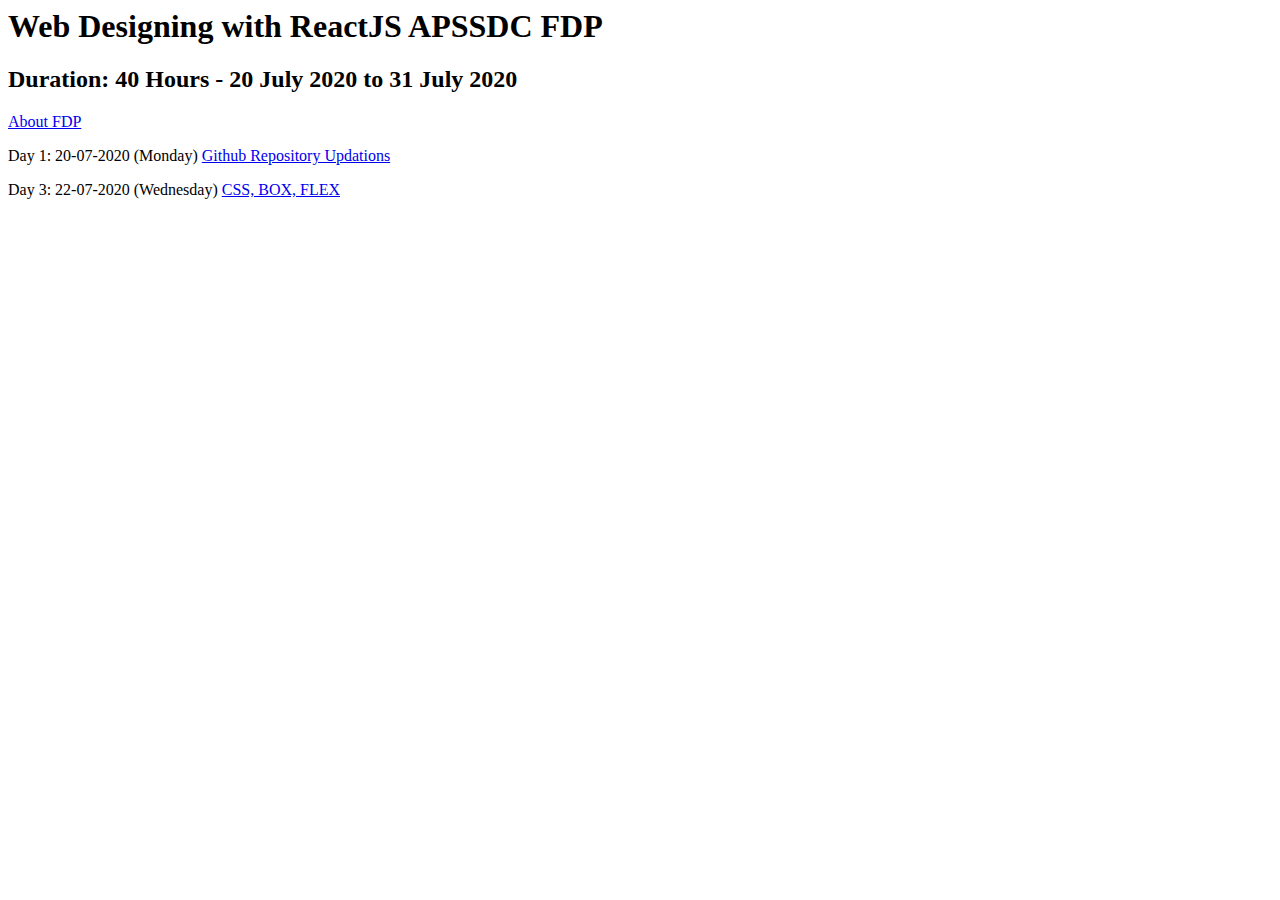
<file: index.html>
<html>
<head>
	<title>:: Webdesign ::</title>
</head>

<body>	
	<h1>Web Designing with ReactJS APSSDC FDP </h1>
	<h2>Duration: 40 Hours - 20 July 2020 to 31 July 2020</h2>
	<p><a href="aboutFDP.html">About FDP</a></p>
	<p> Day 1: 20-07-2020 (Monday) <a href="Day1/Day1.html">Github Repository Updations</a></p>
	<p> Day 3: 22-07-2020 (Wednesday) <a href="Day3/Day3.html">CSS, BOX, FLEX</a></p>
</body>
</html>
</file>
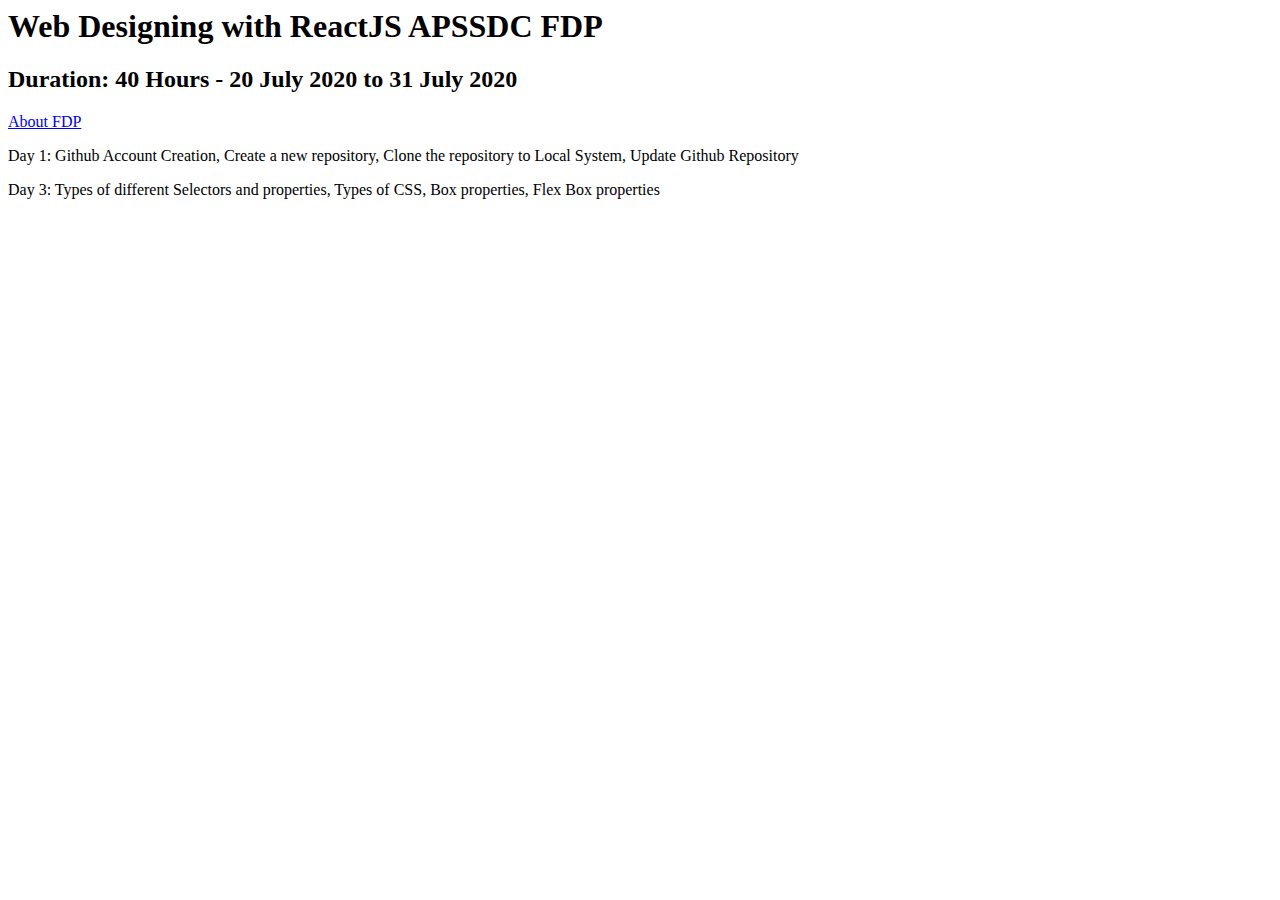
<file: about.html>
<!-- about .html -->
<html>
<head>
	<title>:: Webdesign ::</title>
</head>

<body>
	<h1>Web Designing with ReactJS APSSDC FDP </h1>
	<h2>Duration: 40 Hours - 20 July 2020 to 31 July 2020</h2>
	<p><a href="aboutFDP.html">About FDP</a></p>
	<p>Day 1: Github Account Creation, Create a new repository, Clone the repository to Local System, Update Github Repository</p>	
	<p>Day 3: Types of different Selectors and properties, Types of CSS, Box properties, Flex Box properties</p>
</body>
</html>
</file>
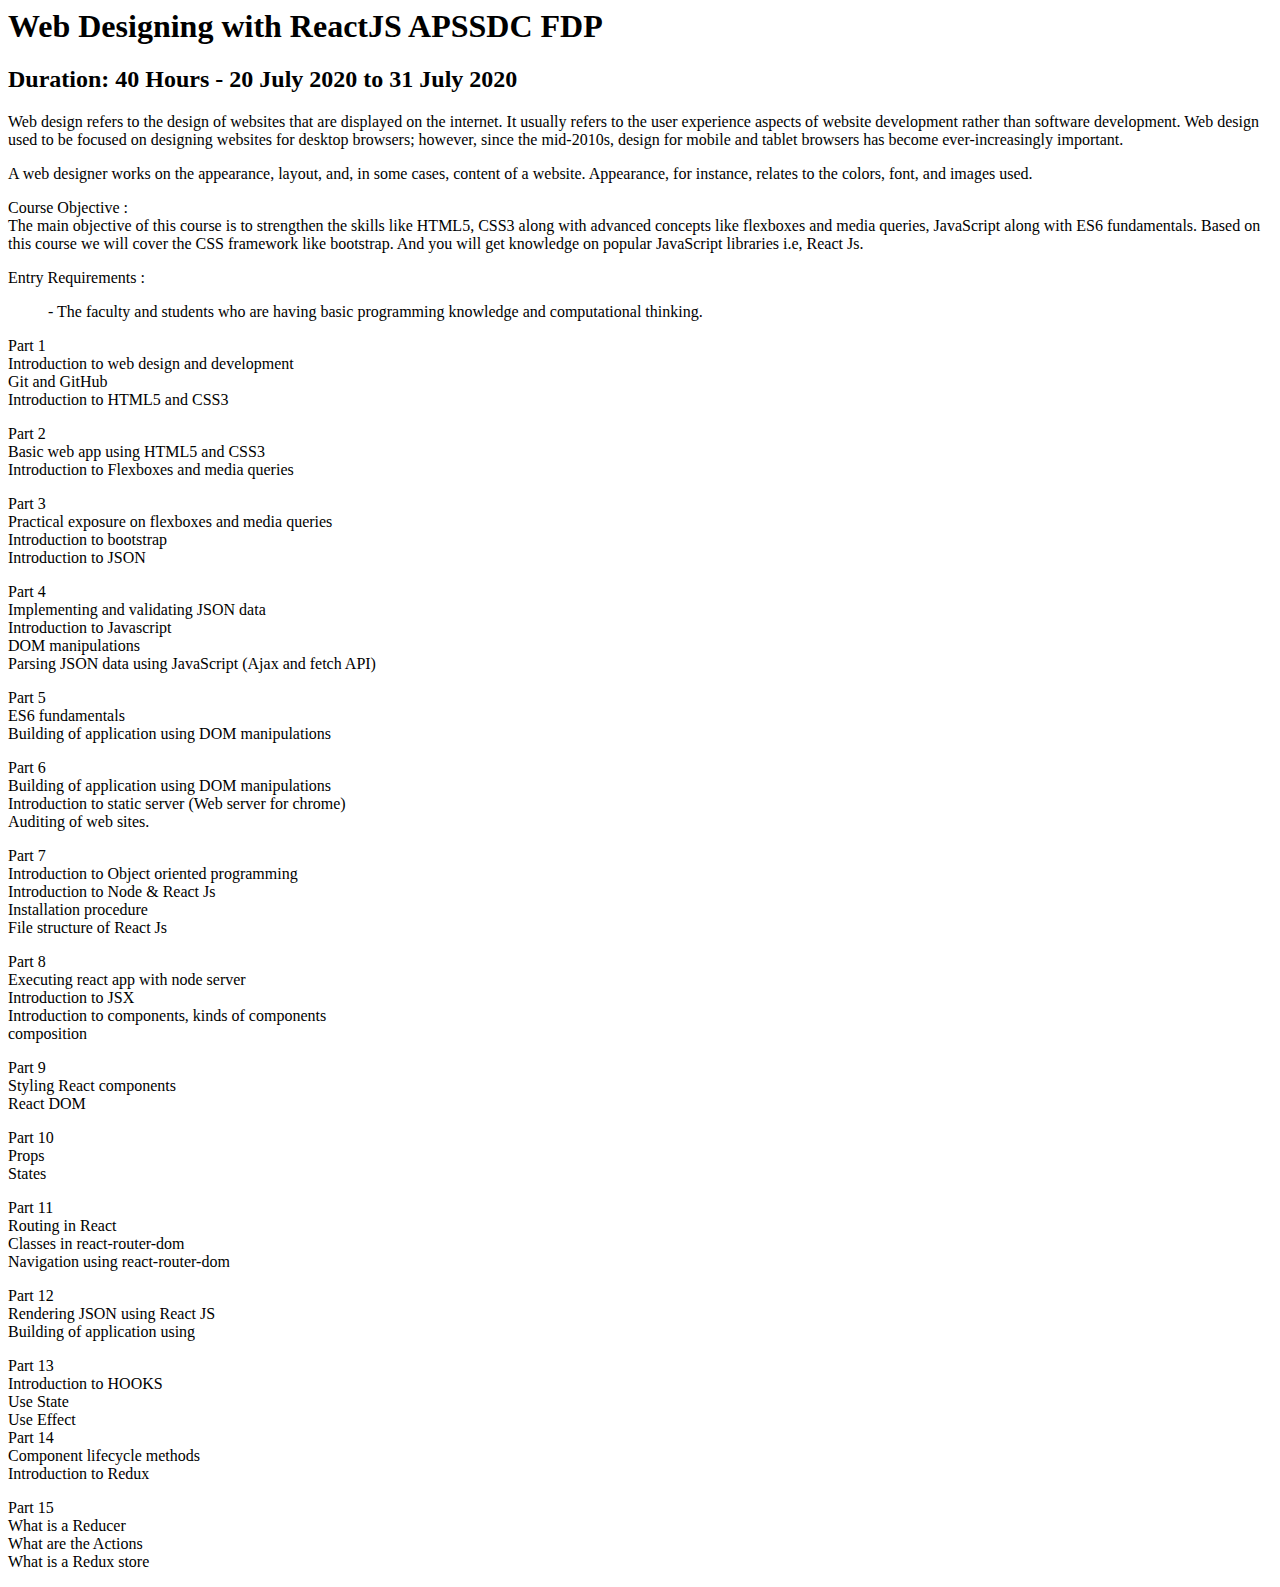
<file: aboutFDP.html>
<html>
<head>
	<title>:: Webdesign ::</title>
</head>

<body>	
	<h1>Web Designing with ReactJS APSSDC FDP </h1>
	<h2>Duration: 40 Hours - 20 July 2020 to 31 July 2020</h2>
<p>Web design refers to the design of websites that are displayed on the
internet. It usually refers to the user experience aspects of website
development rather than software development. Web design used to be
focused on designing websites for desktop browsers; however, since the
mid-2010s, design for mobile and tablet browsers has become
ever-increasingly important.</p>
<p>
A web designer works on the appearance, layout, and, in some cases,
content of a website. Appearance, for instance, relates to the colors, font,
and images used.
</p>

<p>Course Objective :<br />
The main objective of this course is to strengthen the skills like HTML5,
CSS3 along with advanced concepts like flexboxes and media queries,
JavaScript along with ES6 fundamentals. Based on this course we will cover
the CSS framework like bootstrap. And you will get knowledge on popular
JavaScript libraries i.e, React Js.</p>

<p>Entry Requirements :<br />
<ul>- The faculty and students who are having basic programming
knowledge and computational thinking.</ul></p>

<p>
Part 1<br />
Introduction to web design and development<br />
Git and GitHub<br />
Introduction to HTML5 and CSS3<br />
</p>
<p>
Part 2<br />
Basic web app using HTML5 and CSS3<br />
Introduction to Flexboxes and media queries<br />
</p>
<p>
Part 3<br />
Practical exposure on flexboxes and media queries<br />
Introduction to bootstrap<br />
Introduction to JSON<br />
</p>
<p>
Part 4<br />
Implementing and validating JSON data<br />
Introduction to Javascript<br />
DOM manipulations<br />
Parsing JSON data using JavaScript (Ajax and fetch API)<br />
</p>
<p>
Part 5<br />
ES6 fundamentals<br />
Building of application using DOM manipulations<br />
</p>
<p>
Part 6<br />
Building of application using DOM manipulations<br />
Introduction to static server (Web server for chrome)<br />
Auditing of web sites.<br />
</p>
<p>
Part 7<br />
Introduction to Object oriented programming<br />
Introduction to Node & React Js<br />
Installation procedure<br />
File structure of React Js<br />
</p>
<p>
Part 8<br />
Executing react app with node server<br />
Introduction to JSX<br />
Introduction to components, kinds of components<br />
composition<br />
</p>
<p>
Part 9<br />
Styling React components<br />
React DOM<br />
</p>
<p>
Part 10<br />
Props<br />
States<br />
</p>
<p>
Part 11<br />
Routing in React<br />
Classes in react-router-dom<br />
Navigation using react-router-dom<br />
</p>
<p>
Part 12<br />
Rendering JSON using React JS<br />
Building of application using<br />
</p>
<p>
Part 13<br />
Introduction to HOOKS<br />
Use State<br />
Use Effect<br />
Part 14<br />
Component lifecycle methods<br />
Introduction to Redux<br />
</p>
<p>
Part 15<br />
What is a Reducer<br />
What are the Actions<br />
What is a Redux store<br />
</p>


</body>
</html>
</file>
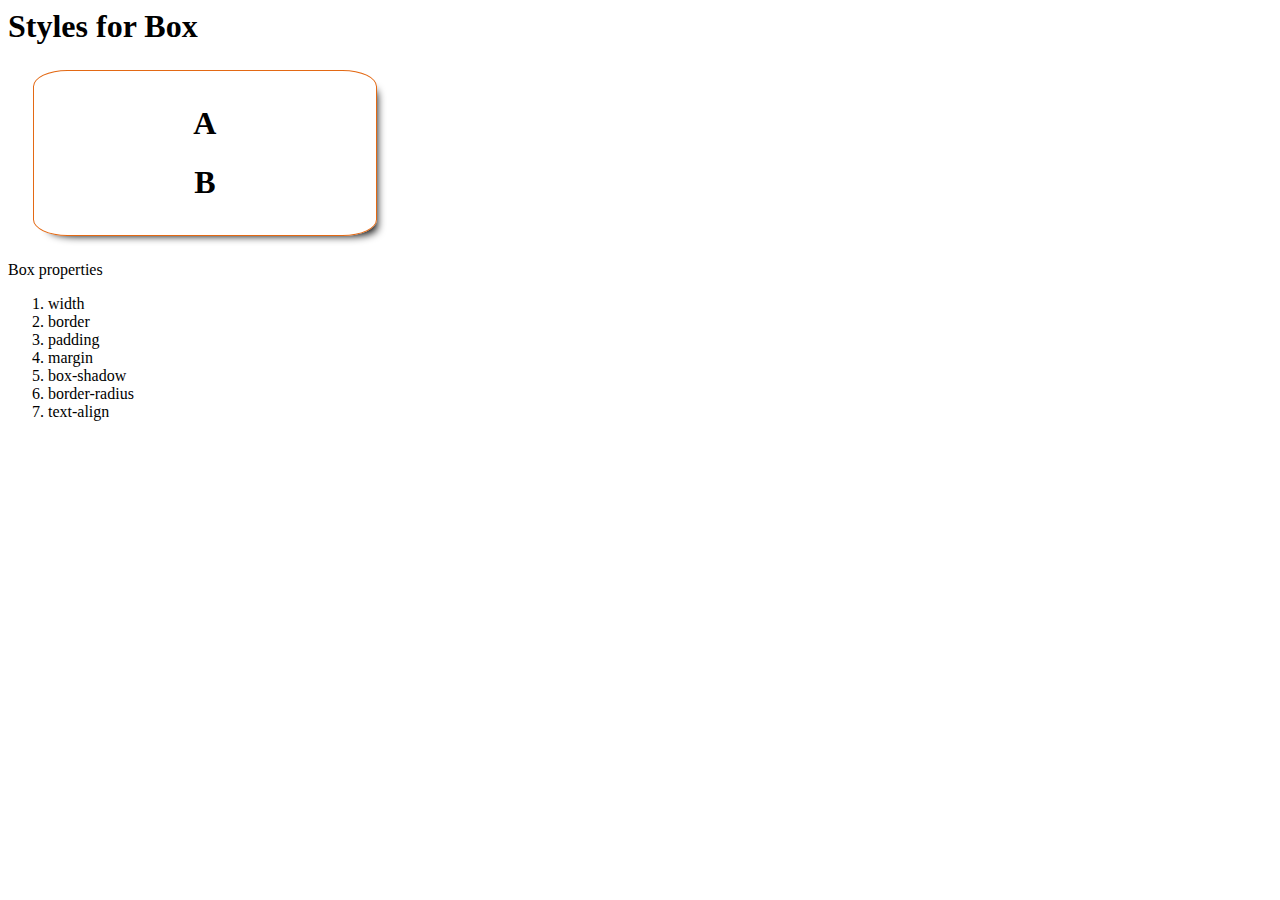
<file: boxstyletypes.html>
<html>
<head>
	<title>:: Webdesign ::</title>
	<link rel="stylesheet" type="text/css" href="css/styles.css">
</head>

<body>	

	<h1>Styles for Box</h1>
	
	<article class="child1">
		<h1>A</h1>
		<h1>B</h1>
	</article>

	<p>
		Box properties
		<ol>
			<li>width </li>				
			<li>border </li>
			<li>padding</li>
			<li>margin</li>
			<li>box-shadow</li>
			<li>border-radius</li>
			<li>text-align</li>			
		</ol>
	</p>

</body>
</html>
</file>
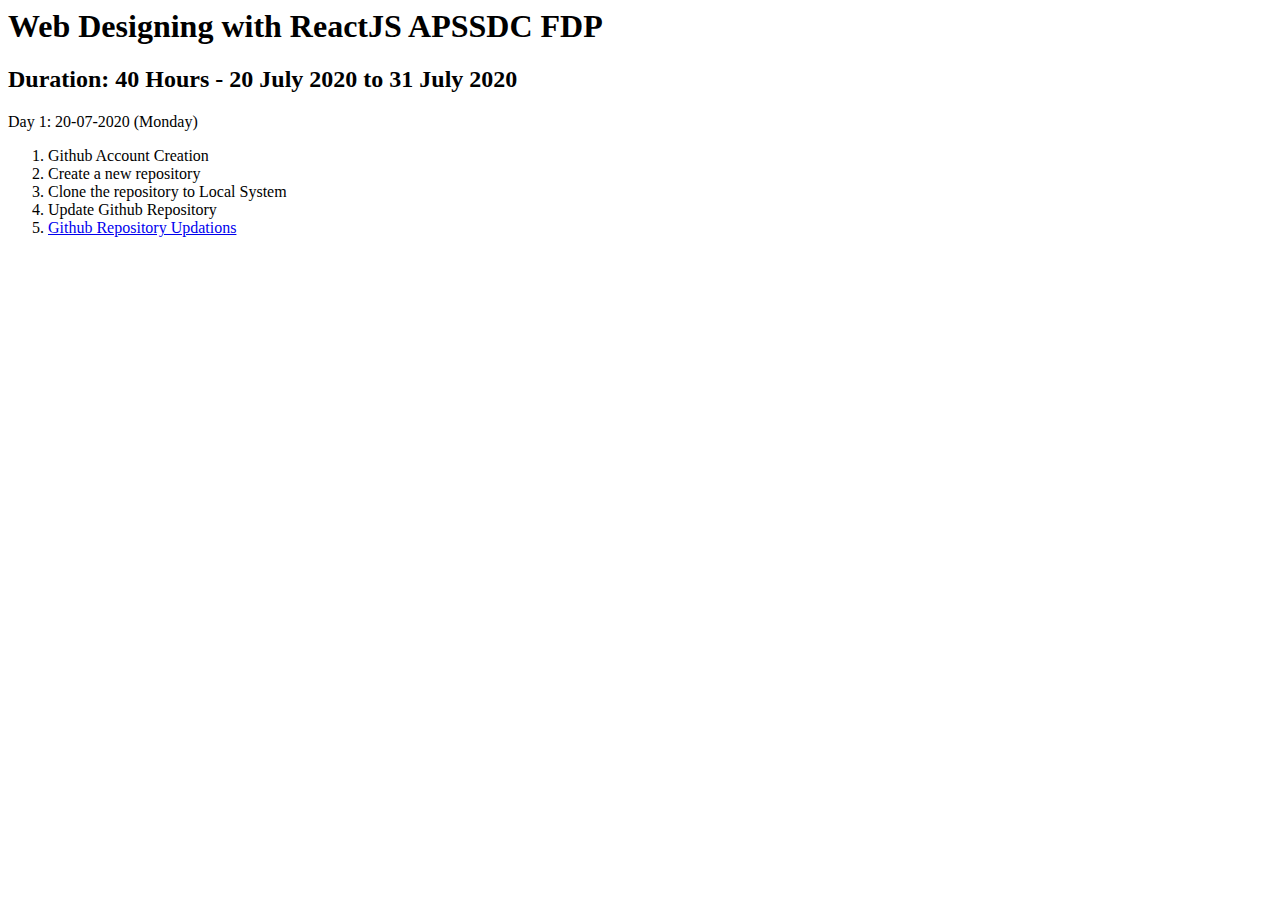
<file: Day1.html>
<html>
<head>
	<title>:: Webdesign ::</title>
</head>

<body>	
	<h1>Web Designing with ReactJS APSSDC FDP </h1>
	<h2>Duration: 40 Hours - 20 July 2020 to 31 July 2020</h2>


	<p> Day 1: 20-07-2020 (Monday) <br />
		<ol>
			<li>Github Account Creation</li>
			<li>Create a new repository</li>
			<li>Clone the repository to Local System</li>
			<li>Update Github Repository</li>
			<li><a href="githubcommands.html">Github Repository Updations</a></li>
		</ol>
	</p>


</body>
</html>
</file>
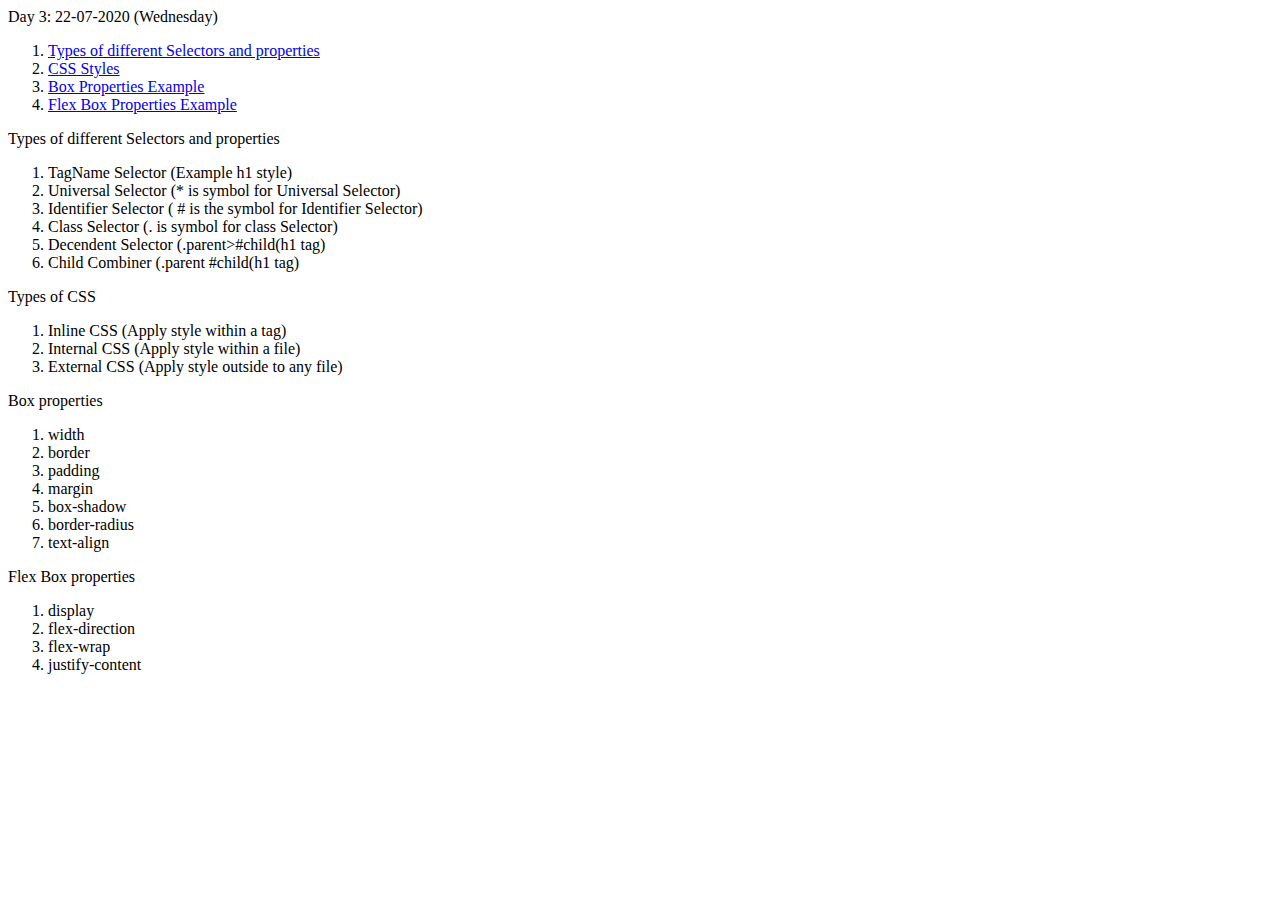
<file: Day3.html>
<!-- Day3.html -->
<html>
<head>
	<title>Day 3 (22-07-2020) Topics ::Webdesign ::</title>
</head>

<body>	

	<p> Day 3: 22-07-2020 (Wednesday) <br />
		<ol>						
			<li><a href="selectorstypes.html">Types of different Selectors and properties</a></li>
			<li><a href="styletypes.html">CSS Styles</a></li>
			<li><a href="boxstyletypes.html">Box Properties Example </a></li>
			<li><a href="flexstyles.html">Flex Box Properties  Example </a></li>
		</ol>
	</p>

	<p>
		Types of different Selectors and properties
		<ol>
			<li> TagName Selector (Example h1 style)	</li>
			<li> Universal Selector (* is symbol for Universal Selector) </li>
			<li> Identifier Selector ( # is the symbol for Identifier Selector)	</li>
			<li> Class Selector (. is symbol for class Selector) </li>
			<li> Decendent Selector (.parent>#child(h1 tag)	</li>
			<li> Child Combiner (.parent #child(h1 tag) </li>
		</ol>
	</p>

	<p>
		Types of CSS
		<ol>
			<li> Inline CSS (Apply style within a tag)	</li>
			<li> Internal CSS (Apply style within a file) </li>
			<li> External CSS (Apply style outside to any file)	</li>
			
		</ol>
	</p>

	<p>
		Box properties
		<ol>
			<li>width </li>				
			<li>border </li>
			<li>padding</li>
			<li>margin</li>
			<li>box-shadow</li>
			<li>border-radius</li>
			<li>text-align</li>
			
		</ol>
	</p>

	<p>
		Flex Box properties
		<ol>
			<li>display </li>				
			<li>flex-direction </li>
			<li>flex-wrap</li>
			<li>justify-content</li>			
		</ol>
	</p>



</body>
</html>
</file>
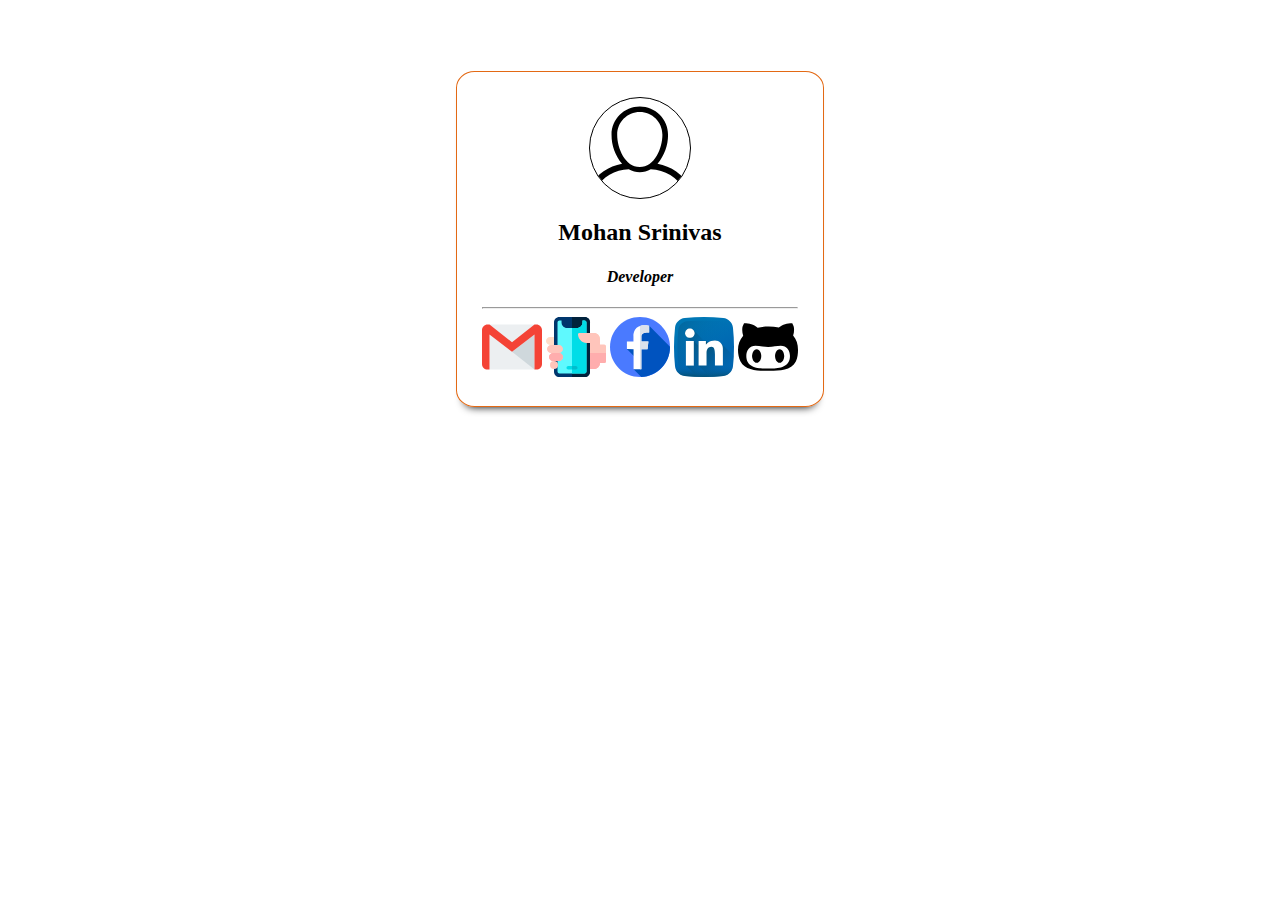
<file: day4_profile.html>
<html>
<head>
	<title>:: Webdesign ::</title>
	<link rel="icon" type="favicon" href="image/design.svg">
	<link rel="stylesheet" type="text/css" href="css/day4_profile_styles.css">
	<meta name="viewport" content="width=device-width,initial-scale=1" />
</head>

<body>	


	<section class="parent">
		<article class="child">
			<img src="image/user.svg" class="profile">
			<h2>Mohan Srinivas</h2>
			<h4><em>Developer</em></h4><hr>
			
			<a href="mailto:umohansrinivas@gmail.com"><img src="image/email.svg" class="contact"></a>
			<a href="tel: +91 9052760536"><img src="image/phone.svg" class="contact"></a>
			<a href="https://www.facebook.com/umohansrinivas/" target="_blank"><img src="image/facebook.svg" class="contact"></a>
			<a href="https://www.linkedin.com/in/umohansrinivas/" target="_blank"><img src="image/linkedin.svg" class="contact"></a>
			<a href="https://github.com/umohansrinivas/" target="_blank"><img src="image/github.svg" class="contact"></a>

		</article>
	</section> 

	
</body>
</html>
</file>
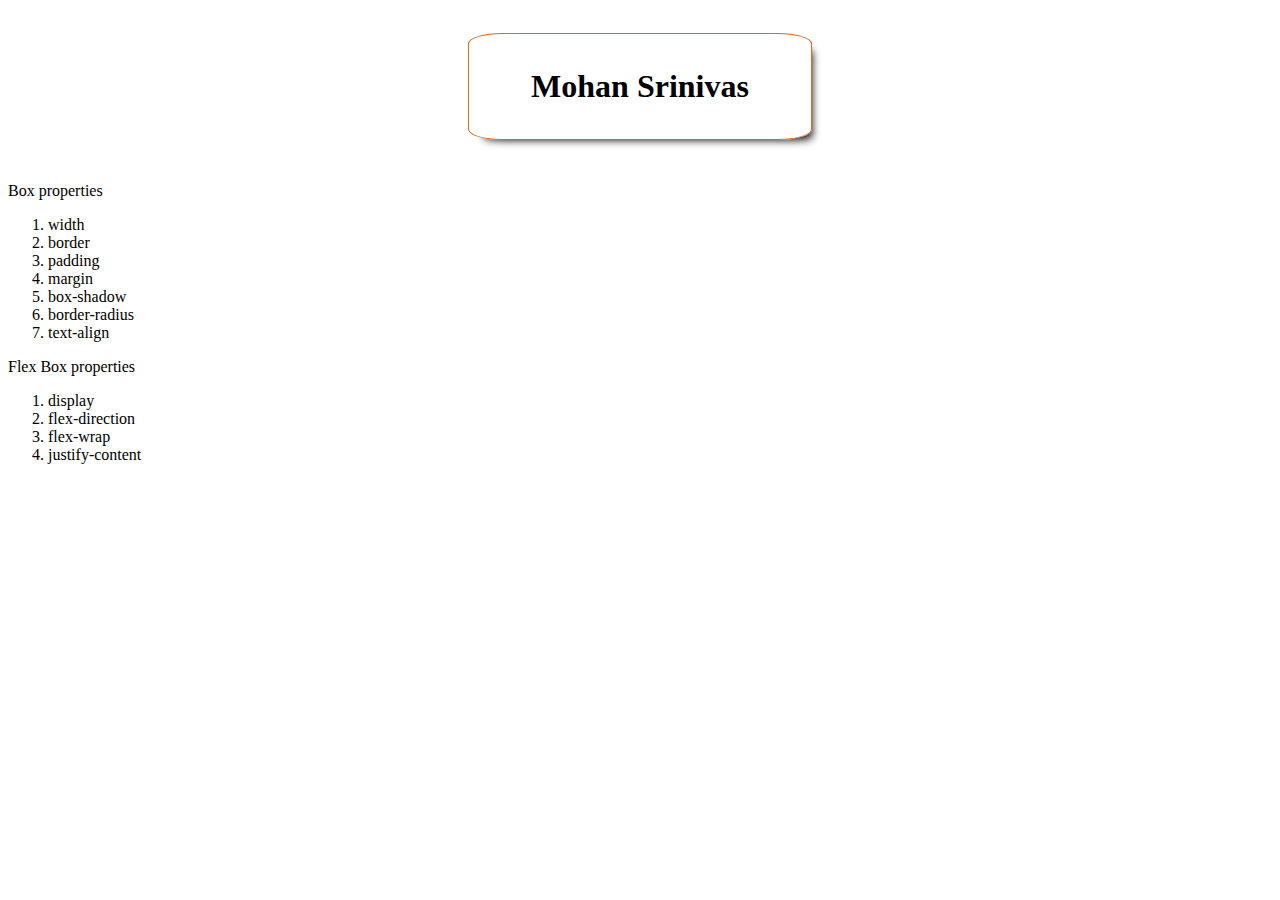
<file: flexstyles.html>
<!-- about .html -->
<html>
<head>
	<title>:: Webdesign ::</title>
	<link rel="stylesheet" type="text/css" href="css/styles.css">
</head>

<body>	
	<section class="parent">
		<article class="child">
			<h1>Mohan Srinivas</h1>
		</article>
	</section>

	
	<p>
		Box properties
		<ol>
			<li>width </li>				
			<li>border </li>
			<li>padding</li>
			<li>margin</li>
			<li>box-shadow</li>
			<li>border-radius</li>
			<li>text-align</li>
			
		</ol>
	</p>

	<p>
		Flex Box properties
		<ol>
			<li>display </li>				
			<li>flex-direction </li>
			<li>flex-wrap</li>
			<li>justify-content</li>			
		</ol>
	</p>



</body>
</html>
</file>
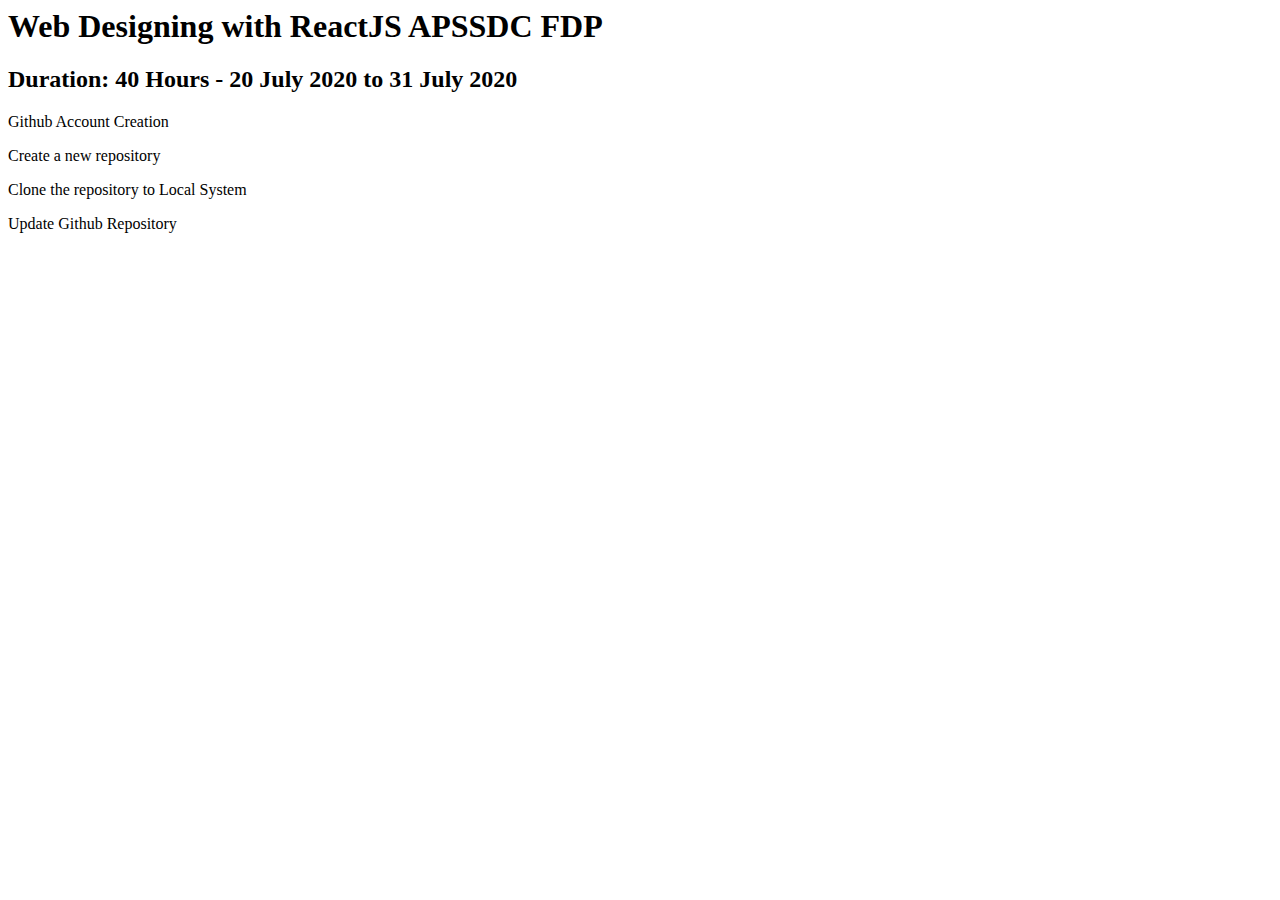
<file: githubcommands.html>
<html>
<head>
	<title>:: Webdesign ::</title>
</head>

<body>	
	<h1>Web Designing with ReactJS APSSDC FDP </h1>
	<h2>Duration: 40 Hours - 20 July 2020 to 31 July 2020</h2>

	<p>Github Account Creation</p>
	<p>Create a new repository</p>
	<p>Clone the repository to Local System</p>
	<p>Update Github Repository</p>

</body>
</html>
</file>
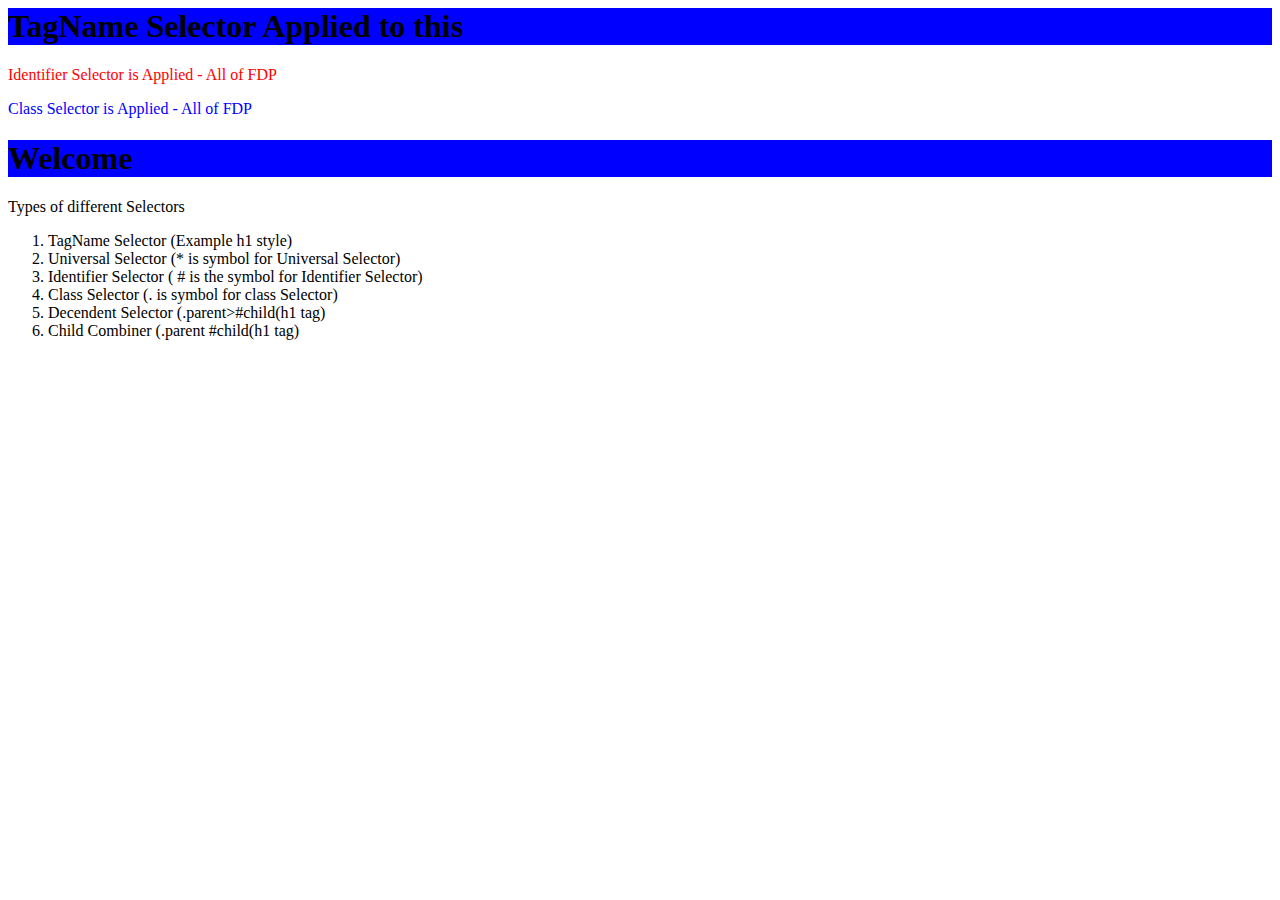
<file: selectorstypes.html>
<html>
<head>
	<title>:: Webdesign ::</title>
	<style>
		h1 {
			background-color: blue; 
		}
		/* * {
			background-color: red; 
		}
		*/
		#one {
			color : red;
		}
		.two {
			color : blue;
		}

		.parent>#child {
			background : blue 
		}
	</style>
</head>

<body>	

	<h1>TagName Selector Applied to this</h1>
	<p id="one">Identifier Selector is Applied - All of FDP</p>
	<p class="two">Class Selector is Applied - All of FDP</p>
	<section class="parent">
		<article id="child">
			<h1>Welcome </h1>
		</article>
	</section>

	<p>
		Types of different Selectors
		<ol>
			<li> TagName Selector (Example h1 style)	</li>
			<li> Universal Selector (* is symbol for Universal Selector) </li>
			<li> Identifier Selector ( # is the symbol for Identifier Selector)	</li>
			<li> Class Selector (. is symbol for class Selector) </li>
			<li> Decendent Selector (.parent>#child(h1 tag)	</li>
			<li> Child Combiner (.parent #child(h1 tag) </li>
		</ol>
	</p>

</body>
</html>
</file>
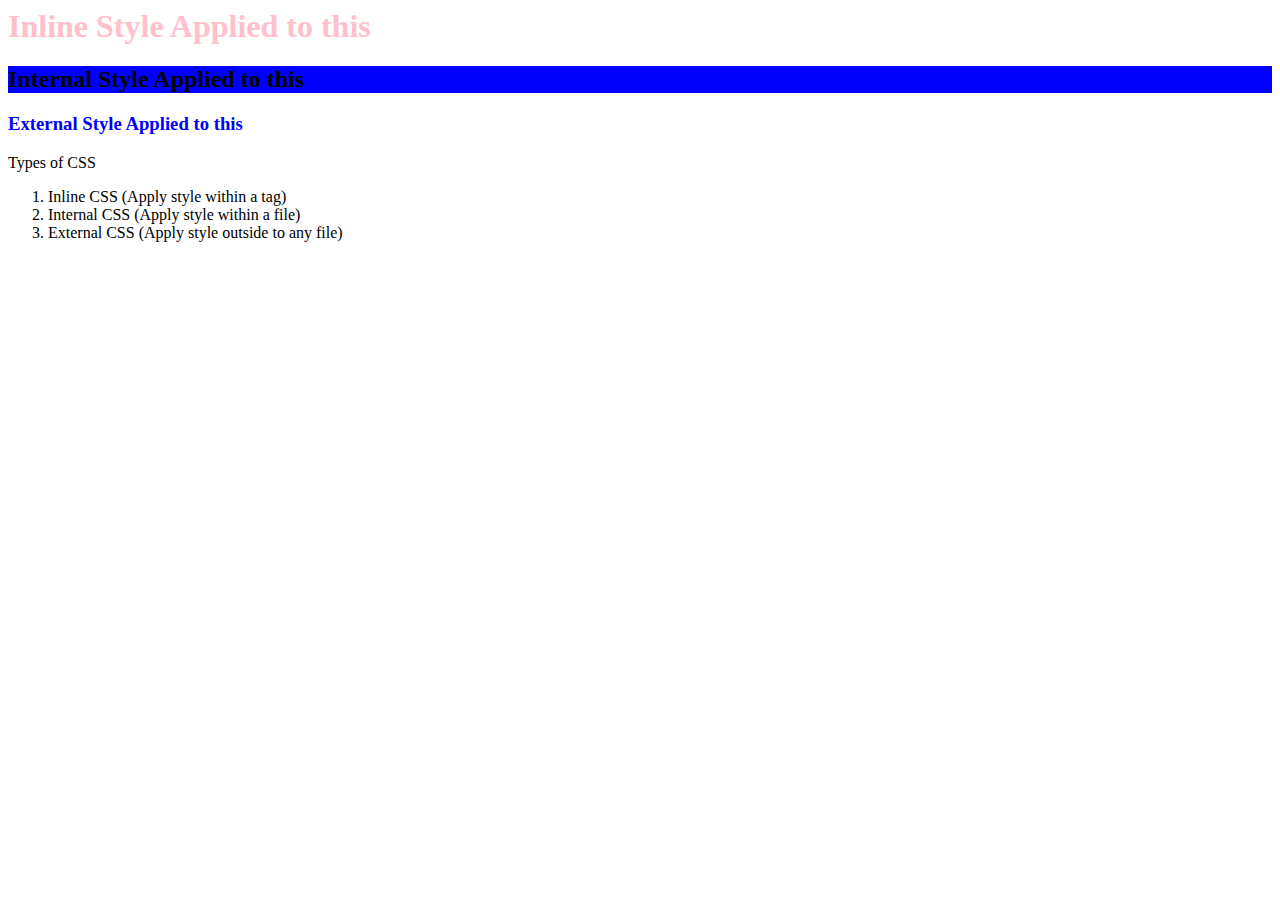
<file: styletypes.html>
<html>
<head>
	<title>:: Webdesign ::</title>
	<style>
		h2 {
			background-color: blue; 
		}
	</style>
	<link rel="stylesheet" type="text/css" href="css/styles.css">
</head>

<body>	

	<h1 style="color:pink">Inline Style Applied to this</h1>
	<h2> Internal Style Applied to this</h2>
	<h3> External Style Applied to this</h3>

	<p>
		Types of CSS
		<ol>
			<li> Inline CSS (Apply style within a tag)	</li>
			<li> Internal CSS (Apply style within a file) </li>
			<li> External CSS (Apply style outside to any file)	</li>
			
		</ol>
	</p>

</body>
</html>
</file>
<file: css/styles.css>
h3 {
	color : blue;
}

.parent {
	display: flex;
	flex-direction: row;
	flex-wrap: wrap;
	justify-content: center;
}

.child {
			width: 25%;
			border: 1px solid	#e36914;
			padding: 1%;
			margin: 2%;
			box-shadow: 8px 8px 8px -8px #000;
			border-radius: 10%;
			text-align: center;
}	

.child1 {
			width: 25%;
			border: 1px solid	#e36914;
			padding: 1%;
			margin: 2%;
			box-shadow: 8px 8px 8px -8px #000;
			border-radius: 10%;
			text-align: center;
}
</file>
<file: css/day4_profile_styles.css>
.parent {
	display: flex;
	flex-direction: row;
	flex-wrap: wrap;
	justify-content: center;
}

.child {
	width: 25%;
	border: 1px solid #e36914;
	padding: 2%;
	margin: 5%;
	box-shadow: 0px 8px 8px -8px #000;
	border-radius: 5%;
	text-align: center;
}	

.profile {
	width: 100px;
	border: 1px solid #000;
	padding: 1%
	margin: 1%
	box-shadow: 0px 8px 8px -8px #000;
	border-radius: 70%;
	text-align: center; 
}
.contact{
	width: 60px;
	display: inline;
}

@media only screen and (min-width: 320px) and (max-width: 480px){
	.child{
		width: 90%;
		border:1px solid #000;
		padding: 2%;
		margin: 5%;
		box-shadow: 0px 8px 8px -8px #000;
		border-radius: 5%;
		text-align: center;
}
}

@media only screen and (min-width: 640px) and (max-width: 780px){
	.child{
		width: 90%;
		border:1px solid #000;
		padding: 2%;
		margin: 5%;
		box-shadow: 0px 8px 8px -8px #000;
		border-radius: 5%;
		text-align: center;
}
}
</file>
